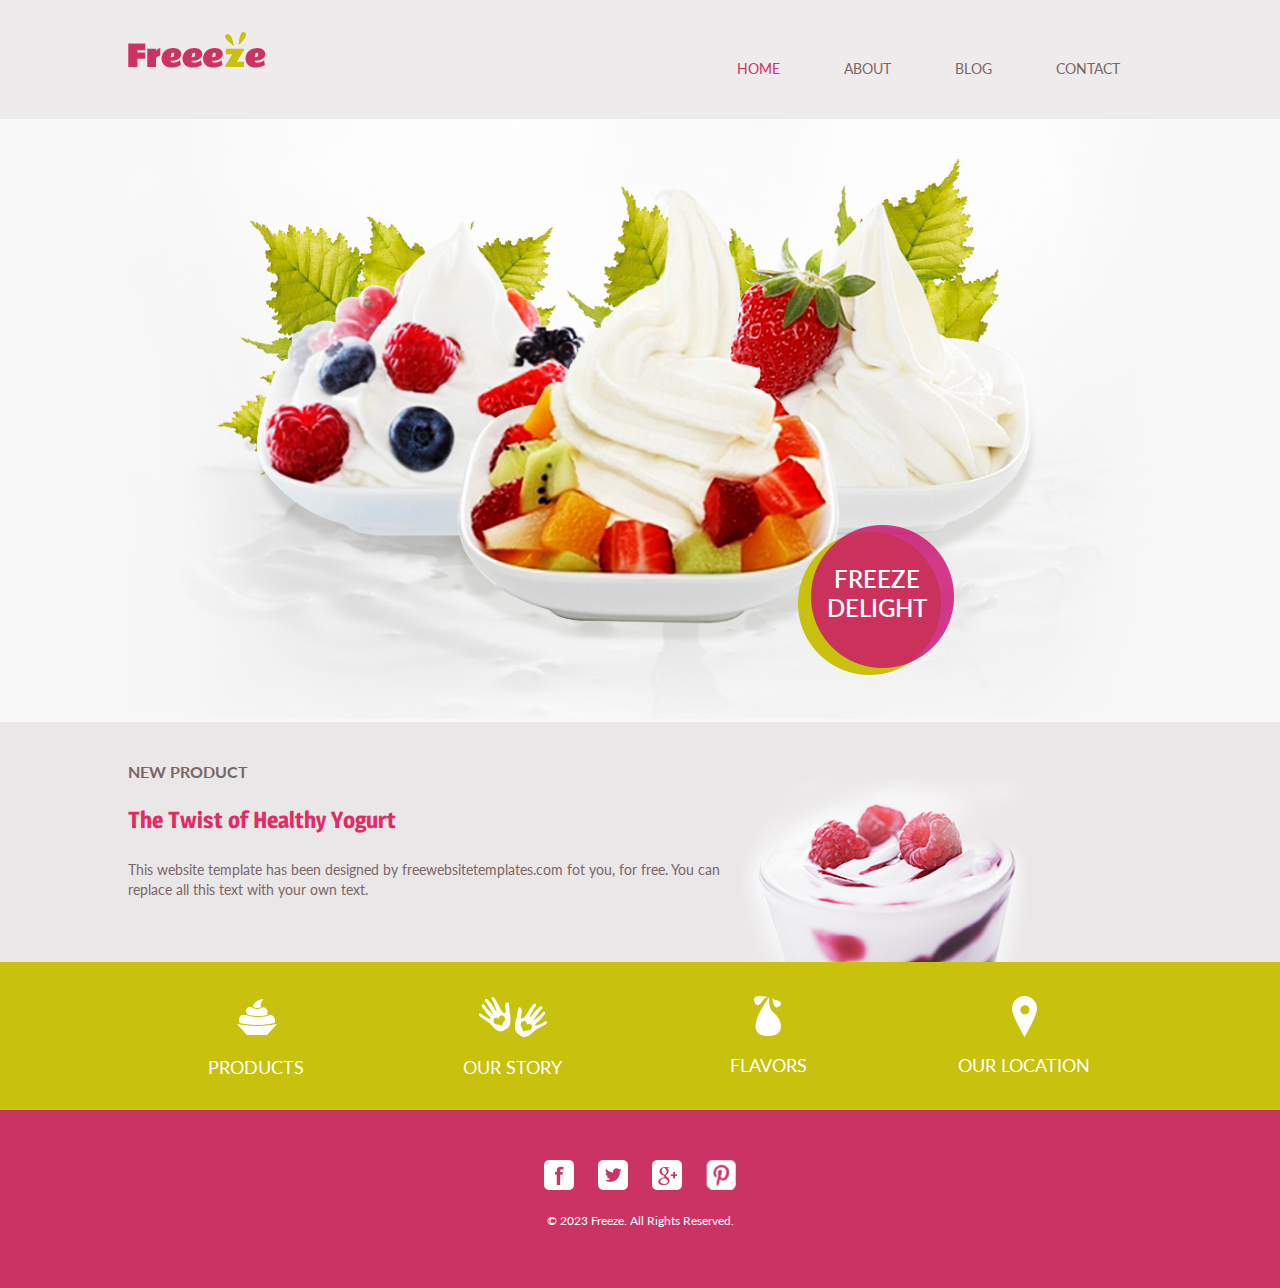
<file: index.html>
<!DOCTYPE html>
<html lang="en">

<head>
    <meta charset="UTF-8">
    <meta name="viewport" content="width=device-width, initial-scale=1.0">
    <meta http-equiv="X-UA-Compatible" content="ie=edge">
    <title>Frozen Yogurt Shop</title>
    <!-- Styles -->
    <link rel="stylesheet" href="css/styles.css">
    <!-- Fonts -->
    <link href="https://fonts.googleapis.com/css?family=Lato" rel="stylesheet">
    <link href="https://fonts.googleapis.com/css?family=Magra:400,700" rel="stylesheet">
    <!-- Menu collapse Responsive-->
    <link rel="stylesheet" href="https://cdnjs.cloudflare.com/ajax/libs/font-awesome/4.7.0/css/font-awesome.min.css">
</head>

<body>
    
        <!-- HEADER -->
        <header>
            <div class="content">
                <a href="index.html" class="logo">
                    <img src="images/logo.png" alt="logo">
                </a>
                <nav>
                    <ul>
                        <li><a href="index.html" class="active">HOME</a></li>
                        <li><a href="about.html">ABOUT</a>
                            <ul>
                                <li><a href="">PRODUCT</a></li>
                            </ul>
                        </li>
                        <li><a href="#">BLOG</a>
                            <ul>
                                <li><a href="">ICECREAM</a></li>
                            </ul>
                        </li>
                        <li><a href="#">CONTACT</a></li>
                    </ul>
                </nav>
            </div>
        </header>
        <!-- Contenido -->
        <main>
            <div class="mainSecImg">
                <div class="content">
                    <img src="images/bg-home.jpg" alt="">
                    <a href="#">Freeze delight</a>
                </div>
            </div>
            <div class="new-product">
                <div class="content">
                    <div class="text-left">
                        <h2>NEW PRODUCT</h2>
                        <h3>The Twist of Healthy Yogurt</h3>
                        <p>This website template has been designed by freewebsitetemplates.com fot you, for free. You can
                            replace all this text with your own text.</p>
                    </div>
                    <div class="img-right">
                        <img src="images/yogurt.jpg" alt="yogurt image">
                    </div>
                </div>
            </div>
        </main>
        <footer>
            <div class="first-footer">
                <div class="content">
                    <ul>
                        <li>
                            <a href="#" class="footer-a1"></a>
                            <h3>PRODUCTS</h3>
                        </li>
                        <li>
                            <a href="#" class="footer-a2"></a>
                            <h3>OUR STORY</h3>
                        </li>
                        <li>
                            <a href="#" class="footer-a3"></a>
                            <h3>FLAVORS</h3>
                        </li>
                        <li>
                            <a href="#" class="footer-a4"></a>
                            <h3>OUR LOCATION</h3>
                        </li>
                    </ul>
                </div>
            </div>
            <div class="second-footer">
                <div class="content">
                    <ul>
                        <li><a target="_blank" href="https://www.facebook.com/" class="footer2-a1"></a></li>
                        <li><a target="_blank" href="https://twitter.com/" class="footer2-a2"></a></li>
                        <li><a target="_blank" href="https://plus.google.com/discover" class="footer2-a3"></a></li>
                        <li><a target="_blank" href="https://ar.pinterest.com/" class="footer2-a4"></a></li>
                    </ul>
                    <p> &copy; 2023 Freeze. All Rights Reserved.</p>
                </div>
            </div>
        </footer>
</body>

</html>
</file>
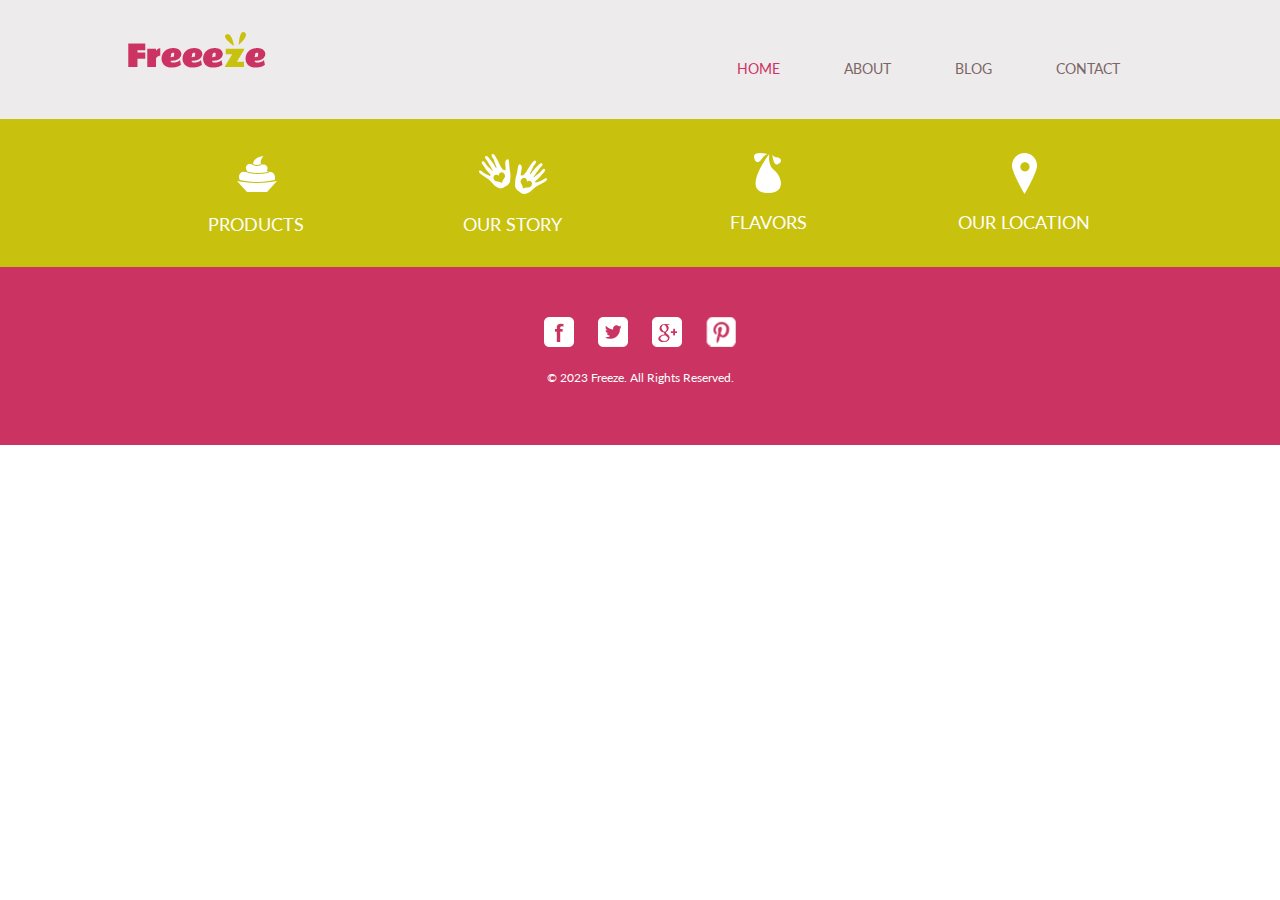
<file: about.html>
<!DOCTYPE html>
<html lang="en">

<head>
    <meta charset="UTF-8">
    <meta name="viewport" content="width=device-width, initial-scale=1.0">
    <meta http-equiv="X-UA-Compatible" content="ie=edge">
    <title>Frozen Yogurt Shop</title>
    <!-- Styles -->
    <link rel="stylesheet" href="css/styles.css">
    <!-- Fonts -->
    <link href="https://fonts.googleapis.com/css?family=Lato" rel="stylesheet">
    <link href="https://fonts.googleapis.com/css?family=Magra:400,700" rel="stylesheet">
</head>

<body>
    
        <!-- HEADER -->
        <header>
            <div class="content">
                <a href="index.html" class="logo">
                    <img src="images/logo.png" alt="logo">
                </a>
                <nav>
                    <ul>
                        <li><a href="index.html" class="active">HOME</a></li>
                        <li><a href="about.html">ABOUT</a>
                            <ul>
                                <li><a href="">PRODUCT</a></li>
                            </ul>
                        </li>
                        <li><a href="#">BLOG</a>
                            <ul>
                                <li><a href="">ICECREAM</a></li>
                            </ul>
                        </li>
                        <li><a href="#">CONTACT</a></li>
                    </ul>
                </nav>
            </div>
        </header>
        <!-- CONTENT -->
        <main>
            
        </main>
        <!-- FOOTER -->
        <footer>
            <div class="first-footer">
                <div class="content">
                    <ul>
                        <li>
                            <a href="#" class="footer-a1"></a>
                            <h3>PRODUCTS</h3>
                        </li>
                        <li>
                            <a href="#" class="footer-a2"></a>
                            <h3>OUR STORY</h3>
                        </li>
                        <li>
                            <a href="#" class="footer-a3"></a>
                            <h3>FLAVORS</h3>
                        </li>
                        <li>
                            <a href="#" class="footer-a4"></a>
                            <h3>OUR LOCATION</h3>
                        </li>
                    </ul>
                </div>
            </div>
            <div class="second-footer">
                <div class="content">
                    <ul>
                        <li><a target="_blank" href="https://www.facebook.com/" class="footer2-a1"></a></li>
                        <li><a target="_blank" href="https://twitter.com/" class="footer2-a2"></a></li>
                        <li><a target="_blank" href="https://plus.google.com/discover" class="footer2-a3"></a></li>
                        <li><a target="_blank" href="https://ar.pinterest.com/" class="footer2-a4"></a></li>
                    </ul>
                    <p> &copy; 2023 Freeze. All Rights Reserved.</p>
                </div>
            </div>
        </footer>
</body>

</html>
</file>
<file: css/styles.css>
html {
    box-sizing: border-box;
}
*, *::before, *::after {
    box-sizing: inherit;
}
* {
    margin:0;
    padding:0;
}
body {
    font-family: 'Lato', sans-serif;
}

img {
    max-width: 100%;
    height: auto;
}

/*  NAVIGATION  */

header {
    background: #eeebec;
    padding: 2rem 0;
    font-size: 14px;
}

.content {
    width: 80%;
    margin: 0 auto;
    overflow: hidden;
}

.active {
    color: #cb3362;
}

header a.logo {
    float:left;
    width: 20%;
}

nav ul {
    float: right;
    margin-top: 18px;
}

nav li {
    /*display: inline-block;*/
    float: left;
    list-style: none;
  }

nav ul li a {
    text-decoration: none;
    padding: 10px 32px;
    display: block;
    color: #7a6666;
}

nav li a:hover {
    color: #c8c10d;
    transition:  800ms;
}

nav li ul {
    display: none;
    position: absolute;
    margin: 0;
}

nav li ul li {
    float: left;
    width: 100%;
}

nav li:hover ul {
    display: block;
    z-index: 6;
    transition: 800ms;
}


/* MAIN */ 

.mainSecImg {
    background: #f8f8f8;
}

.mainSecImg img {
    width: 100%;
    position: relative;
}

.mainSecImg a {
    background-image: url(../images/icons.png);
    background-repeat: no-repeat;
    background-position-y: -127px;
    position: absolute;
    top: 524px;
    right: 325px;
    height:152px;
    width: 157px;
    color: white;
    text-decoration: none;
    text-transform: uppercase;
    font-size: 24px;
    font-weight: 600;
    text-align: center;
    padding: 40px 0px;

}

.mainSecImg content {
    width: 80%;
    margin: 0 auto;
    overflow: hidden;
}

@media only screen and (max-width: 918px) {

    .mainSecImg content {
        width: 80%;
        margin: 0 auto;
    }

    .mainSecImg {
        background: #f8f8f8;
        padding-bottom: 10px;
        overflow: hidden;
    }

    .mainSecImg img {
        width: 100%;
    }

    .mainSecImg a {
        display: block;
        margin: 0 auto;
        position: static;
        top: auto;
        right: auto;
    }
}

.new-product {
    background-color: #eae7e8;
}

.new-product h2 {
    padding: 40px 0 25px 0;
    color: #7A6666;
    font-size: 16px;
    font-weight: bold;
}

.new-product h3 {
    color: #E32A62;
    font-family: 'Magra', sans-serif;
    font-size: 23px;
    margin-bottom: 26px;
}

.new-product p {
    color: #7a6666;
    font-size: 14px;
    line-height: 20px;
}

.new-product img {
    display: block;
    height: 240px;
}

.text-left {
    float: left;
    width: 60%;
    padding-right: 20px;
}

.img-right {
    float: right;
    width: 40%;
}

.first-footer {
    background: #c8c10d;
    padding: 2rem 0;
}

.first-footer li {
    float: left;
    width: 25%;
    list-style: none;
}

.first-footer li h3 {
    color: #fff;
    font-size: 18px;
    font-weight: normal; 
    text-align: center;
    margin-top: 15px;   
}

.first-footer .footer-a1 {
    display: block;
    height: 47px;
    width: 49px;
    background-image: url(../images/icons.png);
    background-repeat: no-repeat;
    background-position-y: -371px;
    background-position-x: -15px;
    margin: 0 auto;
}

.first-footer .footer-a2 {
    display: block;
    height: 47px;
    width: 71px;
    background-image: url(../images/icons.png);
    background-repeat: no-repeat;
    background-position-y: -418px;
    background-position-x: -8px;
    margin: 0 auto;
}

.first-footer .footer-a3 {
    display: block;
    height: 45px;
    width: 42px;
    background-image: url(../images/icons.png);
    background-repeat: no-repeat;
    background-position-y: -281px;
    background-position-x: -14px;
    margin: 0 auto;
}

.first-footer .footer-a4 {
    display: block;
    height: 45px;
    width: 35px;
    background-image: url(../images/icons.png);
    background-repeat: no-repeat;
    background-position-y: -325px;
    background-position-x: -22px;
    margin: 0 auto;
}

.second-footer {
    background: #cb3362; 
    padding: 30px 0 60px 0; 
    text-align: center; 
}

.second-footer li {
    list-style: none;
    display: inline-block;
    margin: 20px 10px;

}

.second-footer p {
    color: #fff;
    text-align: center;
    font-size: 12px;
}

.second-footer .footer2-a1 {
    display: block;
    height: 30px;
    width: 30px;
    background-image: url(../images/icons.png);
    background-repeat: no-repeat;
    margin: 0 auto;
}

.second-footer .footer2-a2 {
    display: block;
    height: 30px;
    width: 30px;
    background-image: url(../images/icons.png);
    background-repeat: no-repeat;
    background-position-y: -96px;
    margin: 0 auto;
}

.second-footer .footer2-a3 {
    display: block;
    height: 30px;
    width: 30px;
    background-image: url(../images/icons.png);
    background-repeat: no-repeat;
    background-position-y: -32px;
    margin: 0 auto;
}

.second-footer .footer2-a4 {
    display: block;
    height: 30px;
    width: 30px;
    background-image: url(../images/icons.png);
    background-repeat: no-repeat;
    background-position-y: -64px;
    margin: 0 auto;
}
</file>
